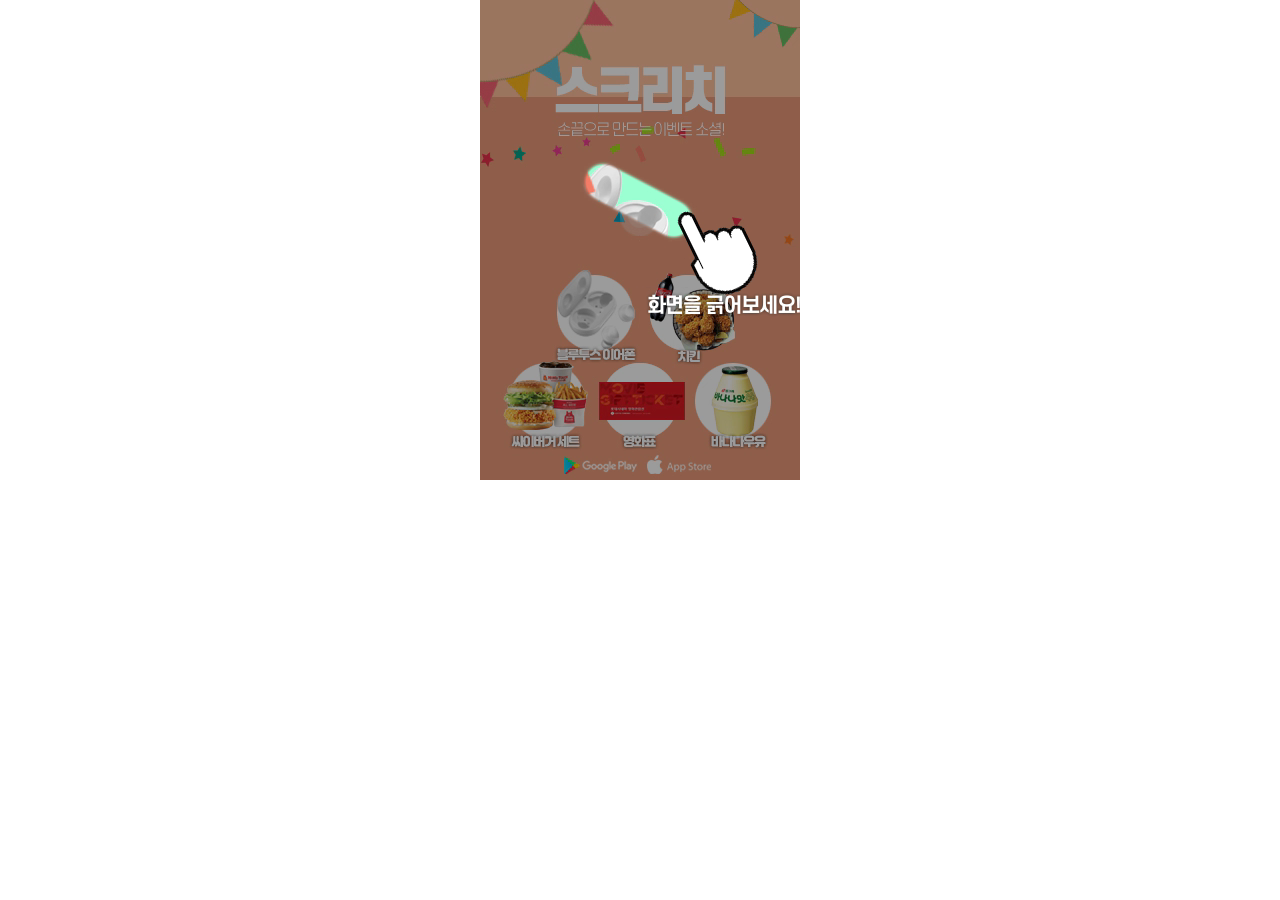
<file: index.html>
<!DOCTYPE html>
<html lang="ko" dir="ltr">

<head>
    <meta charset="utf-8">
    <meta name="viewport" content="width=device-width,initial-scale=1.0,minimum-scale=1.0,maximum-scale=1.0,user-scalable=no">
    <link rel="stylesheet" href="common.css">
    <title>스크리치</title>
</head>

<body>

    <!--
  https://github.com/andreruffert/scratchie.js
  -->

    <div class="container" id="js-container">
        <div class="intro">
            <video width="320" height="480" autoplay muted="true" loop="true" poster="front.jpg">
                <source src="intro.mp4"></source>
            </video>
        </div>
        <canvas class="canvas" id="js-canvas" width="320" height="480"></canvas>
        <div class="back_img">
            <!-- 뒷면 이미지 삽입-->
            <img src="back.jpg" alt="갤럭시버즈받기">
            <div class="ending btn_wrap" onclick="window.open('https://scrich.page.link/uac5')">
                <img src="btn.png" alt="스크리치설치">
                <div class="effect_wrap">
                    <div class="effect"></div>
                </div>
            </div>
        </div>
    </div>
    <script src="https://ajax.googleapis.com/ajax/libs/jquery/3.3.1/jquery.min.js"></script>
    <script src="common.js" charset="utf-8"></script>
</body>

</html>
</file>
<file: common.css>
body {
    margin: 0;
}

.intro {
    position: relative;
    width: 100%;
    z-index: 10;
    margin: auto;
}

.intro.hide {
    display: none;
}

.container {
    position: relative;
    max-width: 320px;
    max-height: 480px;
    margin: auto;
    -webkit-user-select: none;
    -moz-user-select: none;
    -ms-user-select: none;
    -o-user-select: none;
    user-select: none;
}

.canvas {
    position: absolute;
    top: 0;
    max-width: 320px;
    max-height: 480px;
    z-index: 9;
}

.back_img {
    position: absolute;
    top: 0;
    visibility: hidden;
    width: 100%;
}

.back_img img {
    position: relative;
    width: 100%;
}

.ending.active {
    top: 0;
    transition: top .5s ease;
    z-index: 2;
}

.effect_wrap {
    position: absolute;
    top: 208px;
    left: 12.66%;
    width: 238px;
    height: 55px;
    overflow: hidden;
    border-radius: 12px;
}

.effect {
    position: absolute;
    top: -30px;
    left: 0;
    width: 30px;
    height: 120px;
    filter: blur(2px);
    background: linear-gradient(96deg, rgba(255, 255, 255, 0) 0%, rgba(255, 255, 255, 0) 20%, rgba(255, 255, 255, .3) 30%, rgba(255, 255, 255, .5) 50%, rgba(255, 255, 255, .3) 60%, rgba(255, 255, 255, 0) 80%, rgba(255, 255, 255, 0)100%);
    -webkit-animation: cssAnimation 3.5s infinite linear;
    -moz-animation: cssAnimation 3.5s infinite linear;
    -o-animation: cssAnimation 3.5s infinite linear;
}

@-webkit-keyframes cssAnimation {
    from {
        -webkit-transform: translateX(-20px);
    }

    to {
        -webkit-transform: translateX(239px);
    }
}

@-moz-keyframes cssAnimation {
    from {
        -webkit-transform: translateX(-20px);
    }

    to {
        -webkit-transform: translateX(239px);
    }
}

@-o-keyframes cssAnimation {
    from {
        -webkit-transform: translateX(-20px);
    }

    to {
        -webkit-transform: translateX(239px);
    }
}

.btn_wrap {
    position: absolute;
    top: 30px;
    z-index: -10;
}

.intro video {
    width: 100%;
}
</file>
